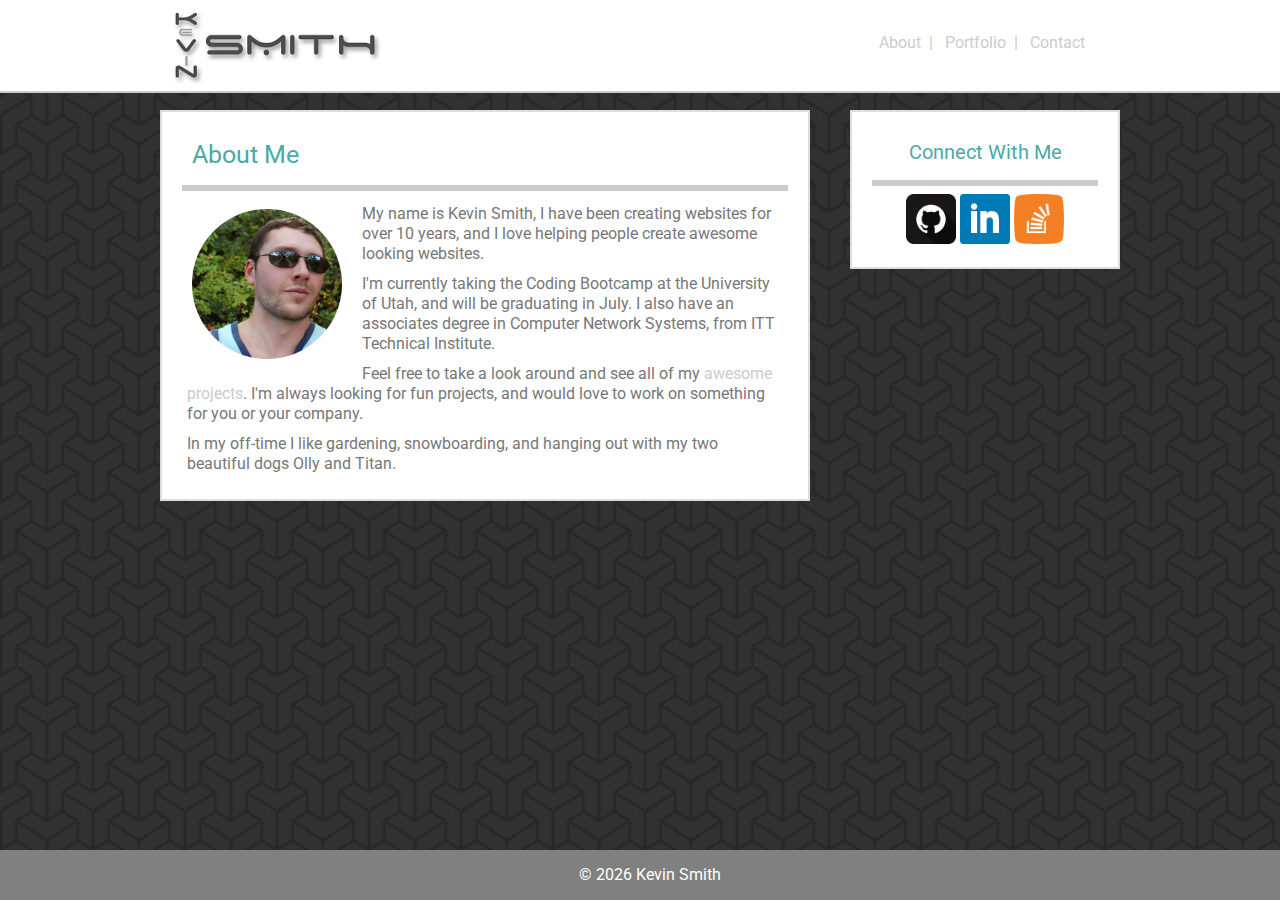
<file: index.html>
<!DOCTYPE html>
<html lang="en">

<head>
	<meta charset="UTF-8">
	<meta name="viewport" content="width=device-width, initial-scale=1.0">
	<meta http-equiv="X-UA-Compatible" content="ie=edge">
	<link rel="shortcut icon" type="image/png" href="./assets/images/favicon.ico" />
	<link href="https://fonts.googleapis.com/css?family=Roboto" rel="stylesheet">
	<link rel="stylesheet" href="./assets/css/reset.css">
	<link rel="stylesheet" href="./assets/css/style.css">
	<title>Kevin Smith's Portfolio</title>
</head>

<body onload="myFunction()">
	<nav>
		<header>
			<div class="wrapper1">
				<a href="index.html">
					<img src="./assets/images/logo.png" alt="Kevin Smith">
				</a>
				<div class="menu">
					<a href="index.html">About</a>&nbsp;&nbsp;|&nbsp;&nbsp;
					<a href="portfolio.html">Portfolio</a>&nbsp;&nbsp;|&nbsp;&nbsp;
					<a href="contact.html">Contact</a>
				</div>
			</div>
		</header>
	</nav>
	<main>
		<div class="clearfix">
			<section class="content">
				<h1>About Me</h1>
				<hr>
				<img src="./assets/images/kvnsmithcircle.png" alt="Kevin Smith" class="image1">
				<p>My name is Kevin Smith, I have been creating websites for over 10 years, and I love helping people create awesome looking
					websites.
				</p>
				<p>I'm currently taking the Coding Bootcamp at the University of Utah, and will be graduating in July. I also have an associates
					degree in Computer Network Systems, from ITT Technical Institute.</p>
				<p>Feel free to take a look around and see all of my
					<a href="portfolio.html"> awesome projects</a>. I'm always looking for fun projects, and would love to work on something for you or your company.</p>
				<p>In my off-time I like gardening, snowboarding, and hanging out with my two beautiful dogs Olly and Titan.</p>
			</section>

			<aside>
				<div class="sidebar">
					<h3>Connect With Me</h3>
					<hr>
					<a href="https://github.com/brainchomper" target="_blank">
						<img src="./assets/images/github.png" alt="GitHub" class="connect">
					</a>

					<a href="https://www.linkedin.com/in/kvnsmith/" target="_blank">
						<img src="./assets/images/linkedin.png" alt="LinkedIn" class="connect">
					</a>

					<a href="https://stackoverflow.com/users/9217650/kevin-smith" target="_blank">
						<img src="./assets/images/stackoverflow.png" alt="Stack Overflow" class="connect">
					</a>
				</div>
			</aside>
		</div>
	</main>
	<footer>
		<p>&copy;
			<span id="demo"></span> Kevin Smith</p>
		<script>
			function myFunction() {
				var d = new Date();
				var n = d.getFullYear();
				document.getElementById("demo").innerHTML = n;
			}
		</script>
	</footer>

</body>

</html>
</file>
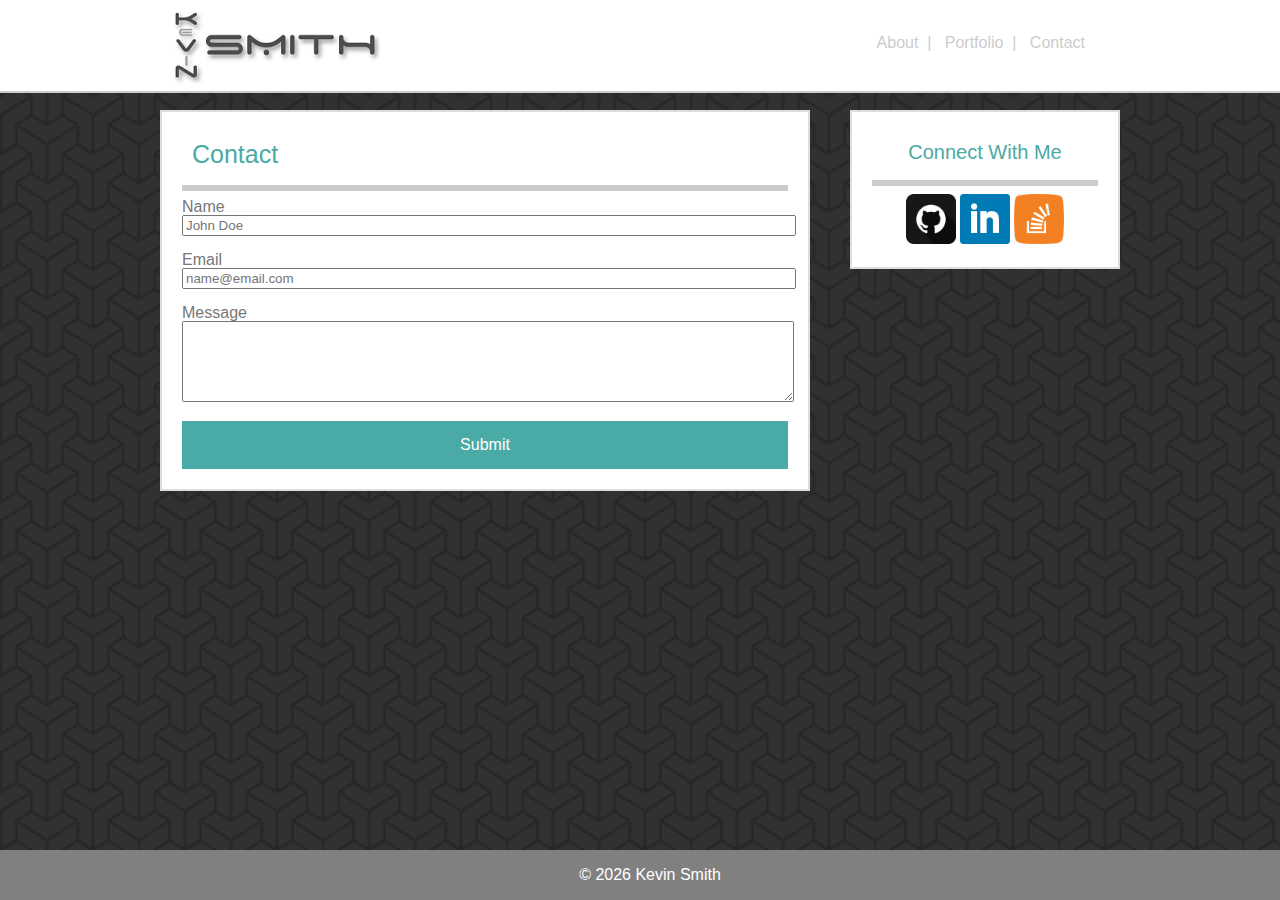
<file: contact.html>
<!DOCTYPE html>
<html lang="en">

<head>
	<meta charset="UTF-8">
	<meta name="viewport" content="width=device-width, initial-scale=1.0">
	<meta http-equiv="X-UA-Compatible" content="ie=edge">
	<link rel="shortcut icon" type="image/png" href="./assets/images/favicon.ico" />
	<link rel="stylesheet" href="./assets/css/reset.css">
	<link rel="stylesheet" href="./assets/css/style.css">
	<title>Kevin Smith's Portfolio</title>
</head>

<body onload="myFunction()">
	<nav>
		<header>
			<div class="wrapper1">
				<a href="index.html">
					<img src="./assets/images/logo.png" alt="Kevin Smith">
				</a>
				<div class="menu">
					<a href="index.html">About</a>&nbsp;&nbsp;|&nbsp;&nbsp;
					<a href="portfolio.html">Portfolio</a>&nbsp;&nbsp;|&nbsp;&nbsp;
					<a href="contact.html">Contact</a>
				</div>
			</div>
		</header>
	</nav>
	<main>
		<div class="clearfix">
			<section class="content">
				<h1>Contact</h1>
				<hr>
				<form>
					Name
					<br>
					<input type="text" name="name" placeholder="John Doe">
					<br>
					<br> Email
					<br>
					<input type="text" name="email" placeholder="name@email.com">
					<br>
					<br> Message
					<br>
					<textarea name="message" rows="5"></textarea>
					<br>
					<br>
					<input type="submit" name="submit" class="button">
				</form>
			</section>

			<aside>
				<div class="sidebar">
					<h3>Connect With Me</h3>
					<hr>
					<a href="https://github.com/kevinwyo88" target="_blank">
						<img src="./assets/images/github.png" alt="GitHub" class="connect">
					</a>

					<a href="https://www.linkedin.com/in/kvnsmith/" target="_blank">
						<img src="./assets/images/linkedin.png" alt="LinkedIn" class="connect">
					</a>

					<a href="https://stackoverflow.com/users/9217650/kevin-smith" target="_blank">
						<img src="./assets/images/stackoverflow.png" alt="Stack Overflow" class="connect">
					</a>
				</div>
			</aside>
		</div>
	</main>
	<footer>
		<p>&copy;
			<span id="demo"></span> Kevin Smith</p>
		<script>
			function myFunction() {
				var d = new Date();
				var n = d.getFullYear();
				document.getElementById("demo").innerHTML = n;
			}
		</script>
	</footer>

</body>

</html>
</file>
<file: assets/css/style.css>
html {
	font-family: 'Roboto', sans-serif;
}
p {
	font-size: 16px;
}
h1 {
	color: #4aaaa5;
	font-family: 'Roboto', sans-serif;
	font-size: 25px;
	padding: 10px;
}
h3 {
	color: #4aaaa5;
	font-family: 'Roboto', sans-serif;
	font-size: 20px;
	padding: 10px;
}
a {
	text-decoration: none;
	color: #cccccc;
}
a:hover {
	color: #4aaaa5;
}
hr {
	border: solid;
	color: #cccccc
}
body {
	background-image: url("./../images/escheresque_ste_@2X.png");
	background-color: #cccccc;
	color: #777777;
	font-family: 'Roboto', sans-serif;
}
header {
	background-color: #ffffff;
	border-bottom-style: solid;
	border-width: 2px;
	border-bottom-color: #cccccc;
	width: 100%;
	position:fixed;
		top: 0;
		left: 0;
}
.wrapper1 {
	width: 960px;
	margin: auto;
}
.menu {
	float: right;
	padding: 35px;
color: #cccccc;
}
main {
	width: 960px;
	margin: auto;
}
.image1 {
	float: left;
	width: 150px;
	height: 150px;
	padding: 10px;
	padding-right: 20px;
}
.connect {
	width: 50px;
	height: 50px;
}
.content {
	width: 606px;
	background-color: white;
	padding: 20px;
	float: left;
	margin-top: 110px; 
	margin-bottom: 100px;
	border-style: solid;
	border-width: 2px;
	border-color: #dddddd;
}
.sidebar {
	background-color: white;
	width: 226px;
	padding: 20px;
	float: right;
	align-content: center;
	text-align: center;
	margin-top: 110px;
	margin-bottom: 20px;
	border-style: solid;
	border-width: 2px;
	border-color: #dddddd;
}
footer {
	padding: 10px;
	text-align: center;
	color: white;
	background-color: grey;
	width: 100%;
	position:fixed;
		bottom: 0;
		left: 0;
}
.clearfix::after {
	content: "";
	display: block;
	clear: both;
	overflow: auto;
}
input {
	width: 100%;
}
textarea {
	width: 100%;
}
.button {
	background-color: #4aaaa5;
	border: none;
	color: white;
	padding: 15px 32px;
	text-align: center;
	text-decoration: none;
	display: inline-block;
	font-size: 16px;
	font-family: 'Roboto', sans-serif;
}
.cover {
	position: relative;
	width: 250px;
	height: 50px;
	background: #4aaaa5;
	right: 0px;
	top: 210px;
}
.row {
	margin: 8px -16px;
	padding-right: 20px;
	padding-left: 20px;
}
.column {
	padding-right: 25px;
	padding-left: 25px;
	float: left;
	width: 40%;
}
.imgtext {
	text-align: center;
	padding: 16px;
	color: #ffffff;
}
p {
	padding: 5px;
	line-height: 20px;
	display: block;
}
.logo {
	width: 50%;
}
</file>
